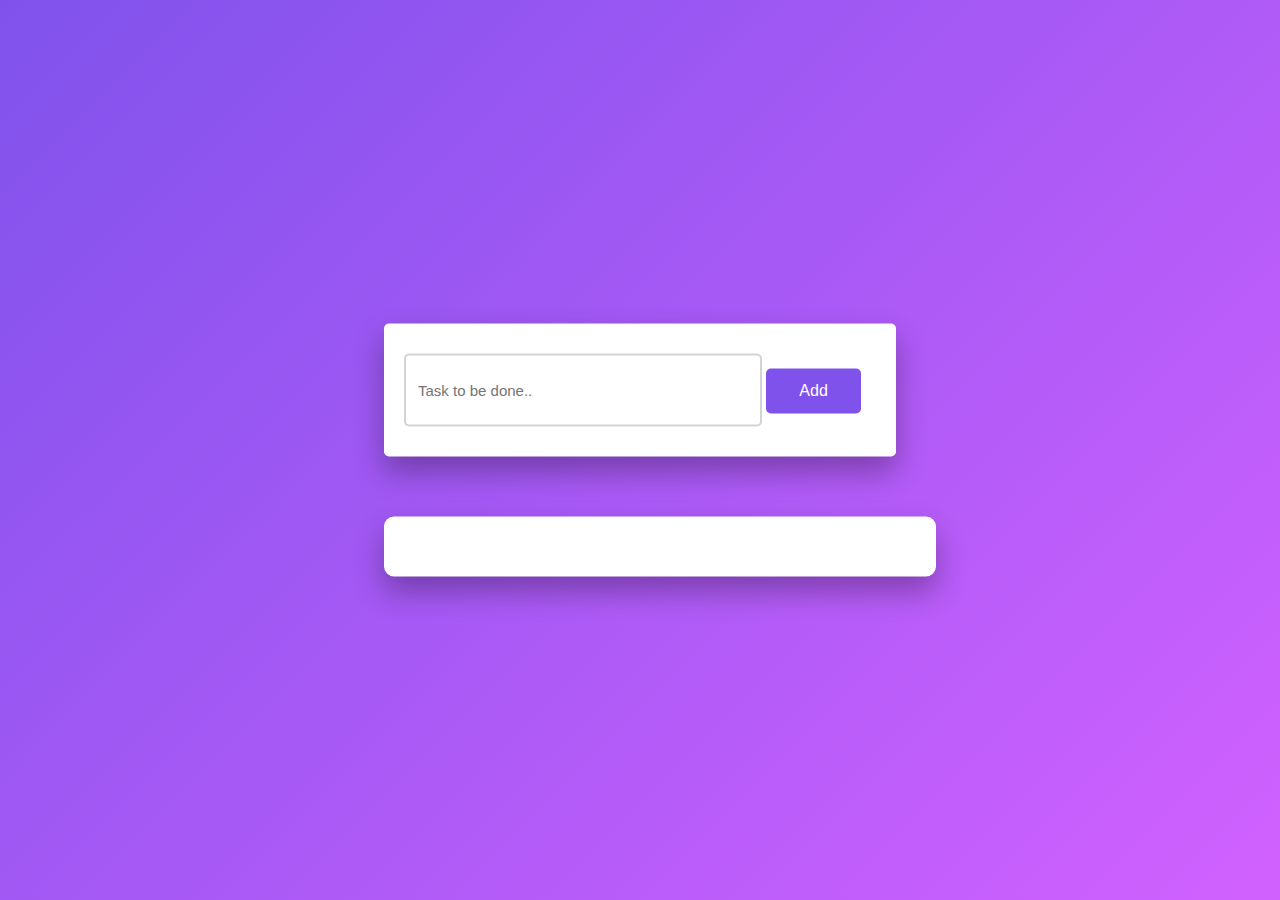
<file: ToDoList/toDoList.html>
<!DOCTYPE html>
<html lang="en">
  <head>
    <meta charset="UTF-8" />
    <meta http-equiv="X-UA-Compatible" content="IE=edge" />
    <meta name="viewport" content="width=device-width, initial-scale=1.0" />
    <link rel="stylesheet" href="./styles.css" />
    <title>To Do list</title>
  </head>
  <body>
    <div class="container">
      <div id="newTask">
        <input type="text" placeholder="Task to be done.." />
        <button id="push">Add</button>
      </div>
      <div id="tasks"></div>
    </div>
    <script src="./toDoListScript.js"></script>
  </body>
</html>
</file>
<file: ToDoList/styles.css>
body {
  height: 100vh;
  margin: 0;
  background: linear-gradient(135deg, #8052ec, #d161ff);
}
.container {
  width: 40%;
  min-width: 450px;
  position: absolute;
  transform: translate(-50%, -50%);
  top: 50%;
  left: 50%;
  padding: 30px 40px;
}
#newTask {
  position: relative;
  background-color: white;
  padding: 30px 20px;
  border-radius: 5px;
  box-shadow: 0 15px 30px rgba(0, 0, 0, 0.3);
}
#newTask input {
  width: 70%;
  height: 45px;
  font-size: 15px;
  border: 2px solid #d1d3d4;
  padding: 12px;
  color: #111;
  position: relative;
  border-radius: 5px;
}
#newTask input:focus {
  outline: 0;
  border-color: #8052ec;
}
#newTask button {
  width: 20%;
  height: 45px;
  border-radius: 5px;
  font-size: 16px;
  background-color: #8052ec;
  border: 0;
  color: white;
  cursor: pointer;
  outline: 0;
}
#tasks {
  background-color: white;
  padding: 30px 20px;
  margin-top: 60px;
  border-radius: 10px;
  box-shadow: 0 15px 30px rgba(0, 0, 0, 0.3);
  width: 100%;
}
.task {
  background-color: white;
  height: 50px;
  padding: 5px 10px;
  margin-top: 10px;
  display: flex;
  align-items: center;
  justify-content: space-between;
  border-bottom: 2px solid #d1d3d4;
  cursor: pointer;
}
.task button {
  background-color: #8052ec;
  color: white;
  height: 100%;
  border-radius: 5px;
  border: none;
  cursor: pointer;
  outline: 0;
}
.task.completed {
  background-color: rgb(115, 252, 176);
}
</file>
